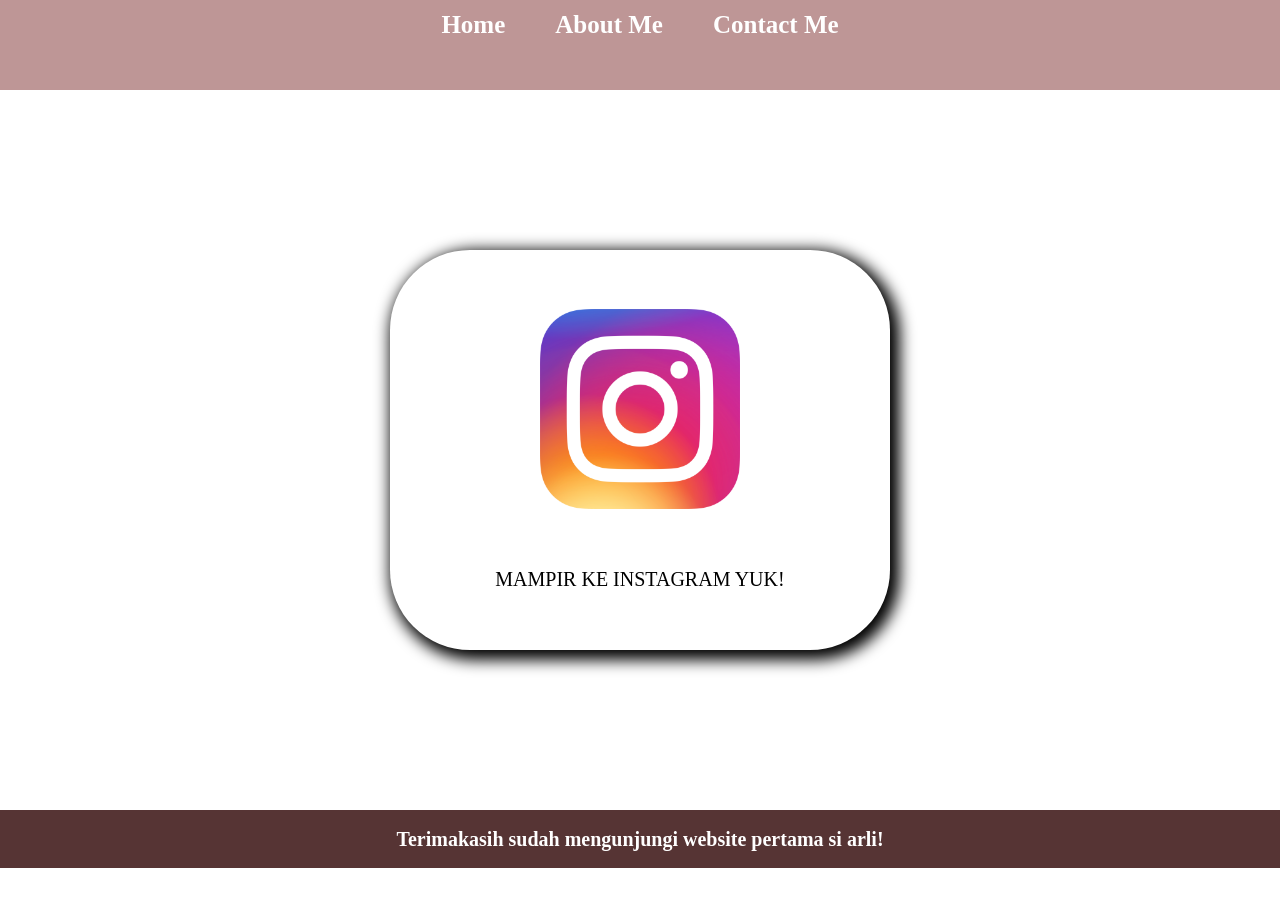
<file: index.html>
<html>
    <head>
        <title>Website Arli</title>
        <link rel="stylesheet" href="style.css" />
    </head>
    <body>
        <div class= "container">
    <!-- NAVIGATION BAR -->
    <div class="container-navbar">
        <ul class="ul-navbar">
            <li class="li-navbar"> 
                <a href="#" class="a-navbar">Home</a>
            </li>
            <li class="li-navbar">
                <a href="about.html" class="a-navbar">About Me</a>
            </li>
            <li class="li-navbar">
                <a href="contact.html" class="a-navbar">Contact Me</a>
            </li>
        </ul>
    </div>
    <!-- NAVIGATION BAR SELESAI -->


    <!-- CONTENT 1 -->
    <div class="container-content">
        <a href="https://www.instagram.com/putriilra_/" class="a-content"> 
          <img src="Instagram_icon.png" class="img-content" />
            <p>MAMPIR KE INSTAGRAM YUK!</p>
        </a>

    </div>
    <!-- CONTENT 1 END -->


    <!-- FOOTER -->
    <div class="container-footer">   
        <h1 class="h1-footer">Terimakasih sudah mengunjungi website pertama si arli!</h1>
    </div>
    <!-- FOOTER END -->
        </div>
    </body>
</html>
</file>
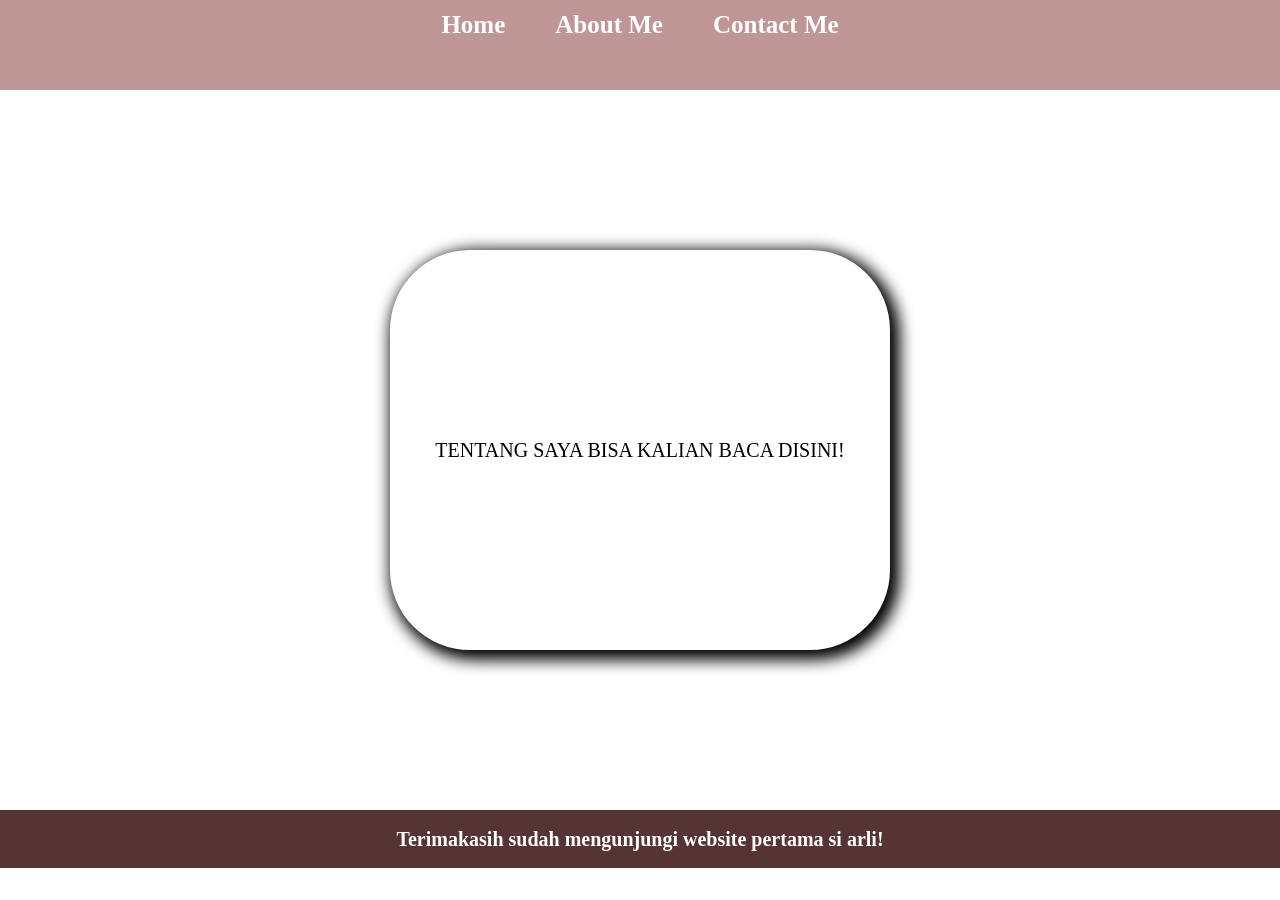
<file: about.html>
<html>
    <head>
        <title>ABOUT ME</title>
        <link rel="stylesheet" href="style.css" />
    </head>
    <body>
        <div class= "container">
    <!-- NAVIGATION BAR -->
    <div class="container-navbar">
        <ul class="ul-navbar">
            <li class="li-navbar"> 
                <a href="arli.html" class="a-navbar">Home</a>
            </li>
            <li class="li-navbar">
                <a href="about.html" class="a-navbar">About Me</a>
            </li>
            <li class="li-navbar">
                <a href="contact.html" class="a-navbar">Contact Me</a>
            </li>
        </ul>
    </div>
    <!-- NAVIGATION BAR SELESAI -->


    <!-- CONTENT 1 -->
    <div class="container-content">
        <a href="https://www.instagram.com/putriilra_/" class="a-content"> 
            <p>TENTANG SAYA BISA KALIAN BACA DISINI!</p>
        </a>

    </div>
    <!-- CONTENT 1 END -->


    <!-- FOOTER -->
    <div class="container-footer">   
        <h1 class="h1-footer">Terimakasih sudah mengunjungi website pertama si arli!</h1>
    </div>
    <!-- FOOTER END -->
        </div>
    </body>
</html>
</file>
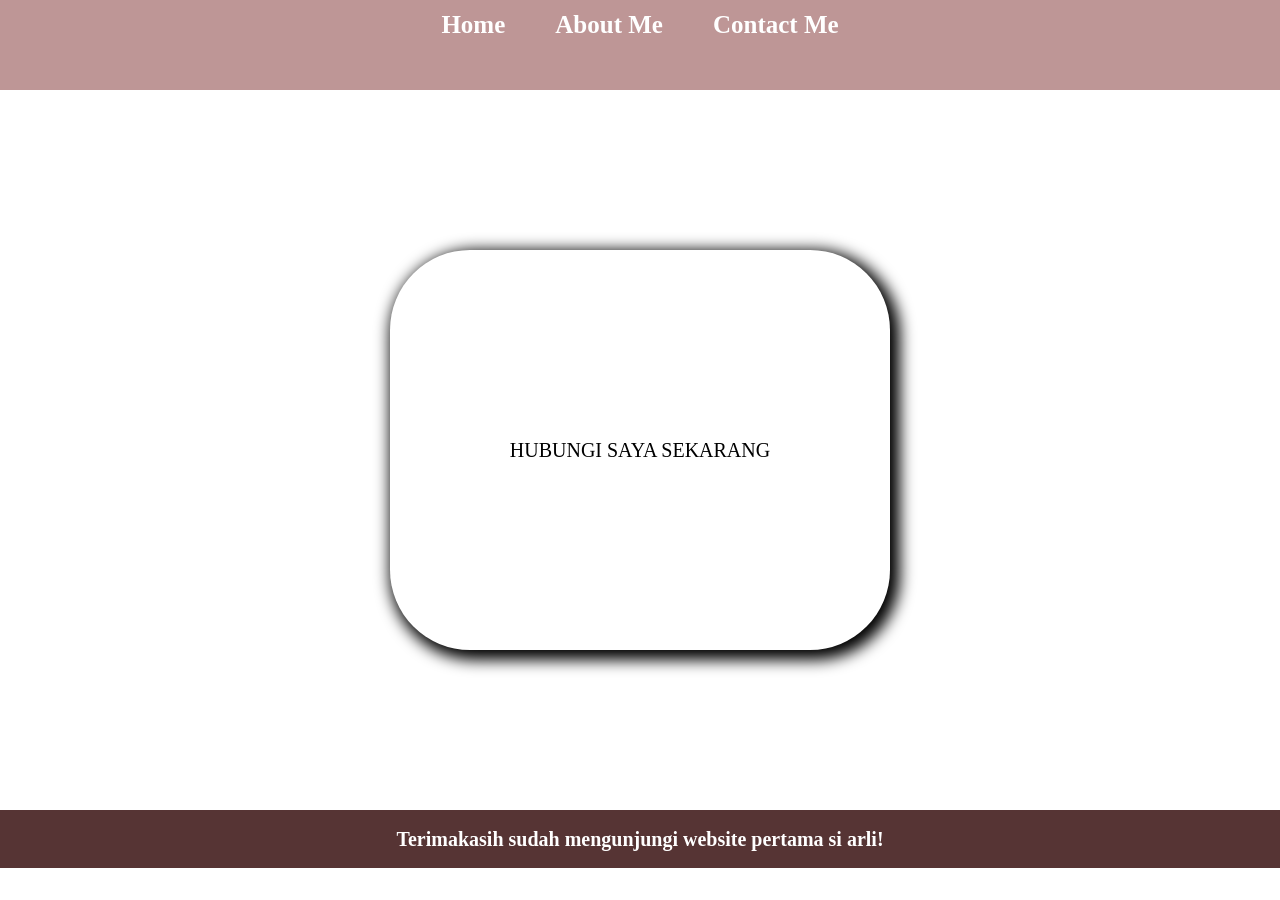
<file: contact.html>
<html>
    <head>
        <title>CONTACT ME</title>
        <link rel="stylesheet" href="style.css" />
    </head>
    <body>
        <div class= "container">
    <!-- NAVIGATION BAR -->
    <div class="container-navbar">
        <ul class="ul-navbar">
            <li class="li-navbar"> 
                <a href="arli.html" class="a-navbar">Home</a>
            </li>
            <li class="li-navbar">
                <a href="about.html" class="a-navbar">About Me</a>
            </li>
            <li class="li-navbar">
                <a href="contact.html" class="a-navbar">Contact Me</a>
            </li>
        </ul>
    </div>
    <!-- NAVIGATION BAR SELESAI -->


    <!-- CONTENT 1 -->
    <div class="container-content">
        <a href="https://wa.me/6283843592382" class="a-content"> 
            <p>HUBUNGI SAYA SEKARANG</p>
        </a>

    </div>
    <!-- CONTENT 1 END -->


    <!-- FOOTER -->
    <div class="container-footer">   
        <h1 class="h1-footer">Terimakasih sudah mengunjungi website pertama si arli!</h1>
    </div>
    <!-- FOOTER END -->
        </div>
    </body>
</html>
</file>
<file: style.css>
*,
html {
    margin: 0;
    padding: 0;
}


.container-navbar {
    background-color: #be9696;
    width: 100%;
    height: 10vh;
}

.ul-navbar {
    display: flex;
    height: 50px;
    justify-content: center;
    align-items: center;
}

.li-navbar {
    list-style-type: none;
    padding: 20px;
    margin: 5px;
    color: white;
    font-size: 25px;
}

.li-navbar:hover {
    background-color: #563434;
    transition: .5s ease-in-out;
    transition-delay: .3s;
    border-radius: 8px;
}

.a-navbar {
    color: white;
    text-decoration: none;
    font-weight: 800;
}

.container-content {
    background-color: #ffffff;
    display: flex;
    justify-content: center;
    align-items: center;
    height: 80vh;
}

.a-content {
    background-color: white;
    color: black;
    text-decoration: none;
    font-size: 20px;
    width: 500px;
    height: 400PX;
    background-color: rgb(255, 255, 255);
    display: flex;
    flex-direction: column;
    justify-content: space-evenly;
    align-items: center;
    border-radius: 80px;
    -webkit-box-shadow: 5px 5px 15px 5px #000000; 
box-shadow: 5px 5px 15px 5px #000000;

}

.img-content {
    width: 40%;
    height: 50%;
}

.container-footer {
    height :10vh;
    height: 58px;
    background-color: #563434;
    display: flex;
    justify-content: center;
    align-items: center;   
}

.h1-footer {
    font-size: 20px;
    color: white;
}
</file>
